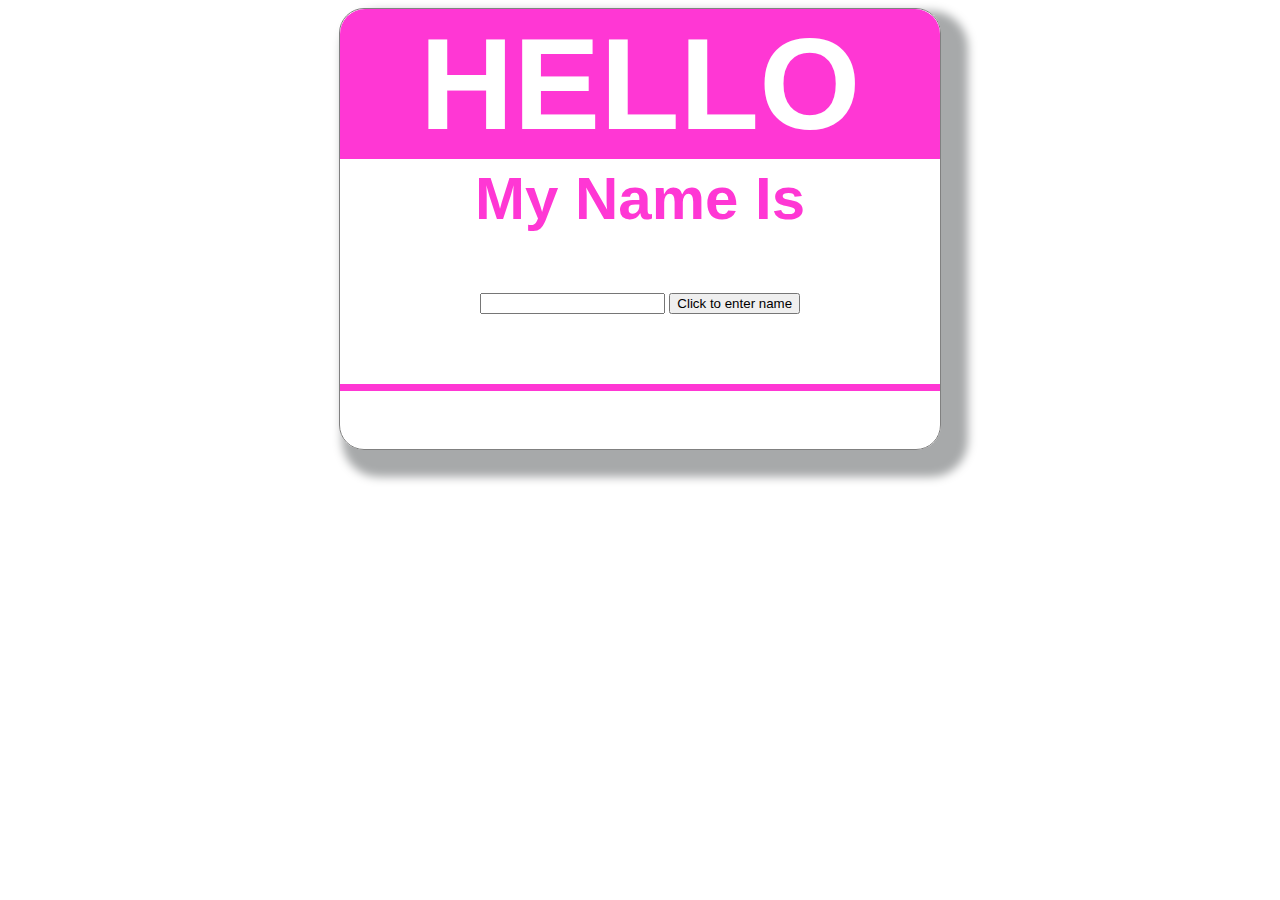
<file: index.html>
<!DOCTYPE html>
<html>
  <head>
    <title>Nametag Creator</title>
    <link rel="stylesheet" href="style.css">
  </head>
  
  <body onload="setup()">
    
    <div class="nametag">
        <h1 id="title">HELLO</h1> 
        <h3 id="subtitle">My Name Is</h3>
        <div id="name">
          <input id="get-name"type="text">
        </div>
    </div>
    
 

  
  <script src="script.js"></script>
  </body>
</html>
</file>
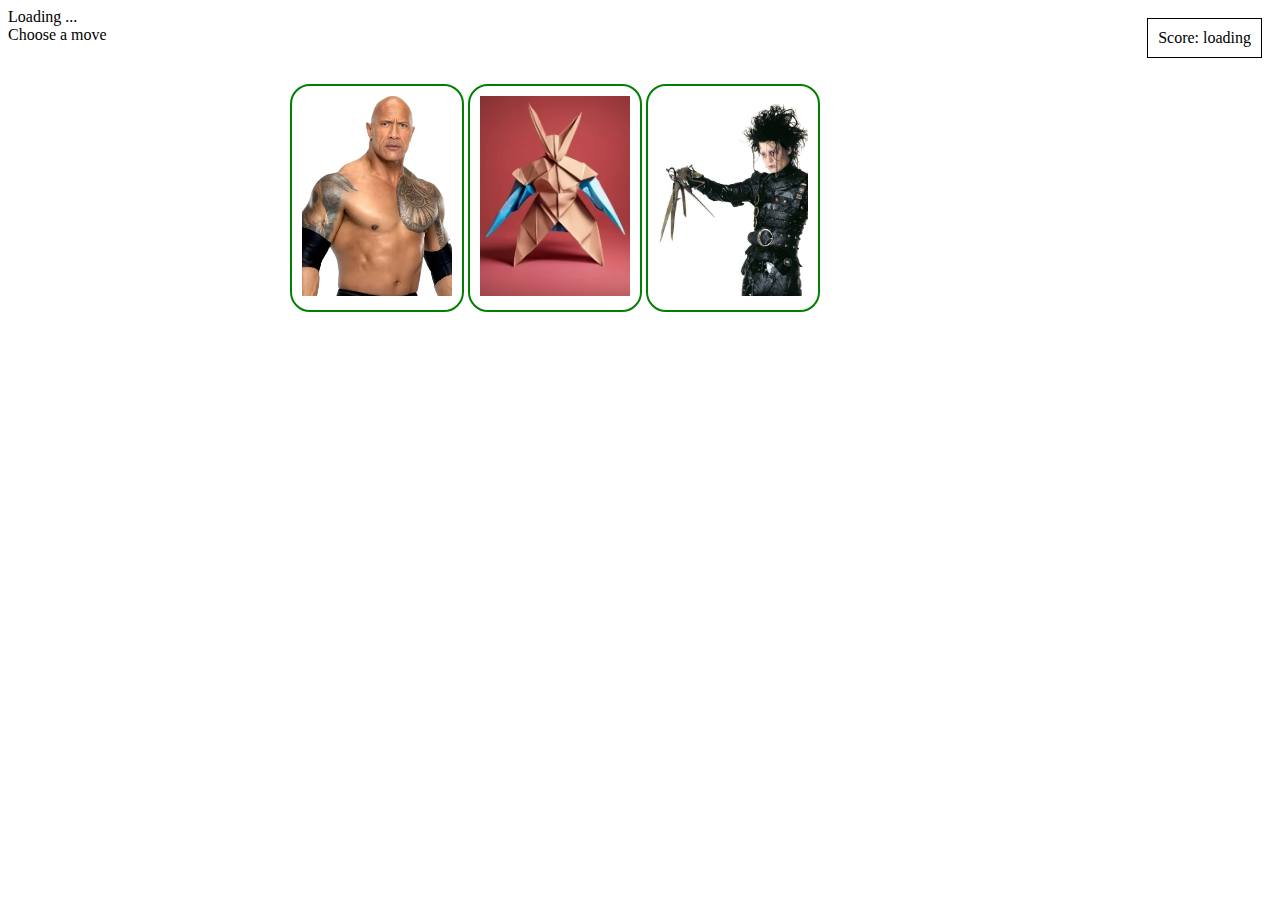
<file: chooser.html>
<!DOCTYPE html>
<html>
  <head>
    <title>RPS Web App</title>
    <link rel="stylesheet" href="style.css">
  </head>
  <body onload = "showRound();">
    <div id="scoreBox">Score: loading</div>
    <div id="statsBox">Loading ...</div>
    <div id="result">Choose a move</div>
    <div id="buttons">
      <div><img src="rock.png" onclick="cpuTurn('r');"></div>
      <div><img src="paper.png" onclick="cpuTurn('p');"></div>
      <div><img src="scissors.png" onclick="cpuTurn('s');"></div>
    </div>
  
    <script src="script.js"></script>
  </body>
</html>
</file>
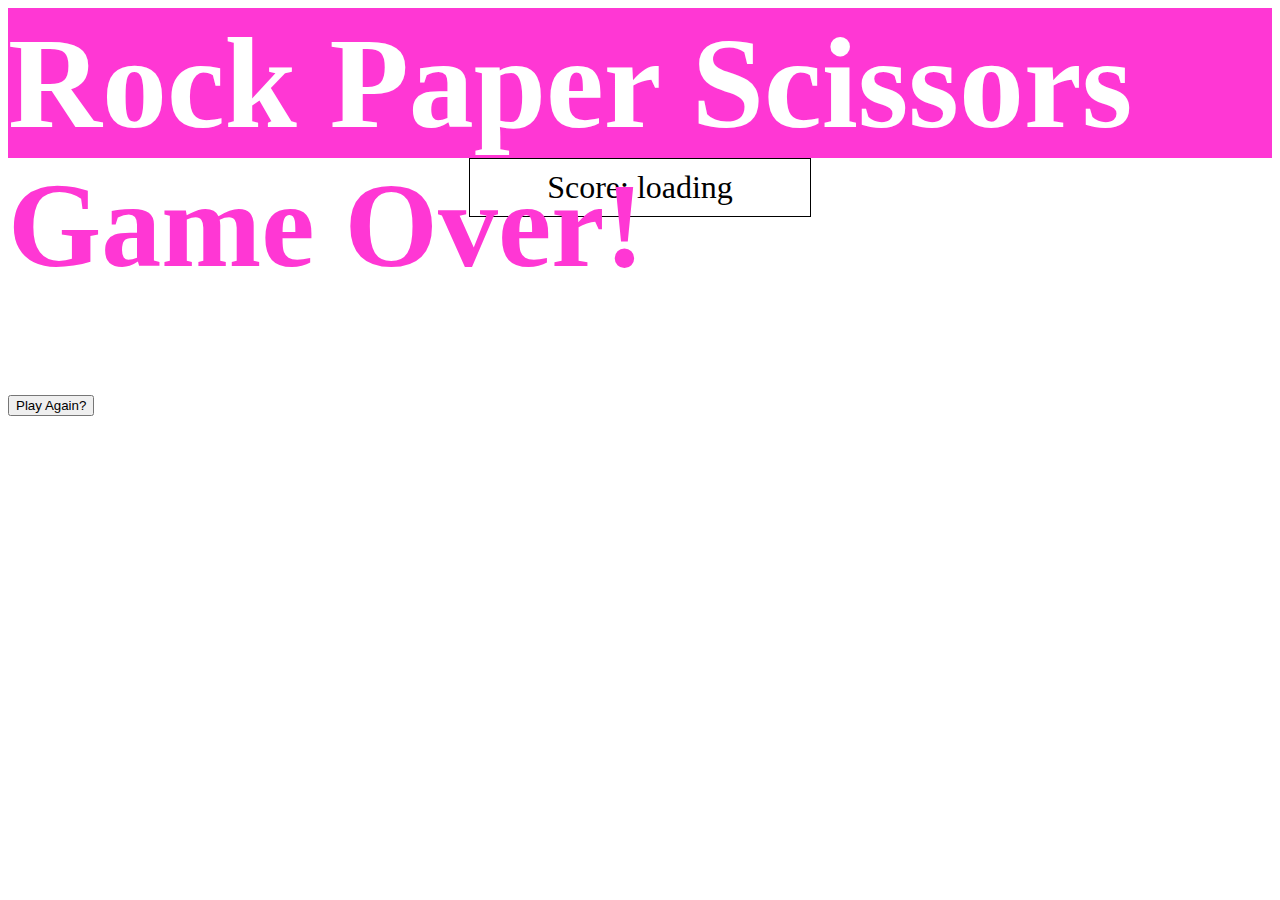
<file: gameover.html>
<!DOCTYPE html>
<html>
  <head>
    <title>RPS Web App</title>
    <link rel="stylesheet" href="style.css">
  </head>
  <body onload = "gameOver()">
    <h1>Rock Paper Scissors</h1>
    <div id="scoreBox" class="over">Score: loading</div>
    <h2>Game Over!</h2>
    <button onclick="window.location.href = 'index.html';">Play Again?</button>
    <script src="script.js"></script>
  </body>
</html>
</file>
<file: style.css>
body {
  position:relative;
}
/* Nametag Styles */
div.nametag {
  width: 600px;
  height:440px;
  border: solid grey 1px;
  border-radius: 25px;
  text-align: center;
  box-shadow: 15px 15px 10px 12px rgb(167, 169, 170);
  font-family: Helvetica, Arial,  sans-serif;
  margin:auto;
}

h1 {
  font-size:130px;
  margin:0 auto;
  background-color: #ff37d4;
  color:#ffffff;
  border-radius:inherit;
  border-bottom-left-radius:0px;
  border-bottom-right-radius:0px;
}

h2, h3 {
  color:#ff37d4;
  font-size:60px;
  position:relative;
  margin-top:5px;
}

h2 {
  font-size:120px;
  margin-top:-.5em;
}

#name {
  padding-bottom:70px;
  border-bottom: 7px solid  #ff37d4;
}
     
/* RPS Styles */

#play {
  position:relative;
  top:-100px;
}

#scoreBox {
  position:absolute; 
  right:10px; 
  top: 10px; 
  border:1px solid black; 
  background:white;
  padding:10px;
}

input {
  text-align:center;
}

.over {
  font-size:24pt;
  position:static!important;
  margin:auto;
  text-align:center;
  width:10em;
}

#buttons {
  margin:auto;
  width:700px;
  padding:40px;
}

#buttons div {
  padding:10px;
  display:inline-block;
  border:2px solid green;
  border-radius:20px;
}

#buttons img {
  width:150px;
  height:200px;
  object-fit:cover;
  margin:0px;
}

#buttons img:hover, #buttons button:hover {
  opacity:.5;
}
</file>
